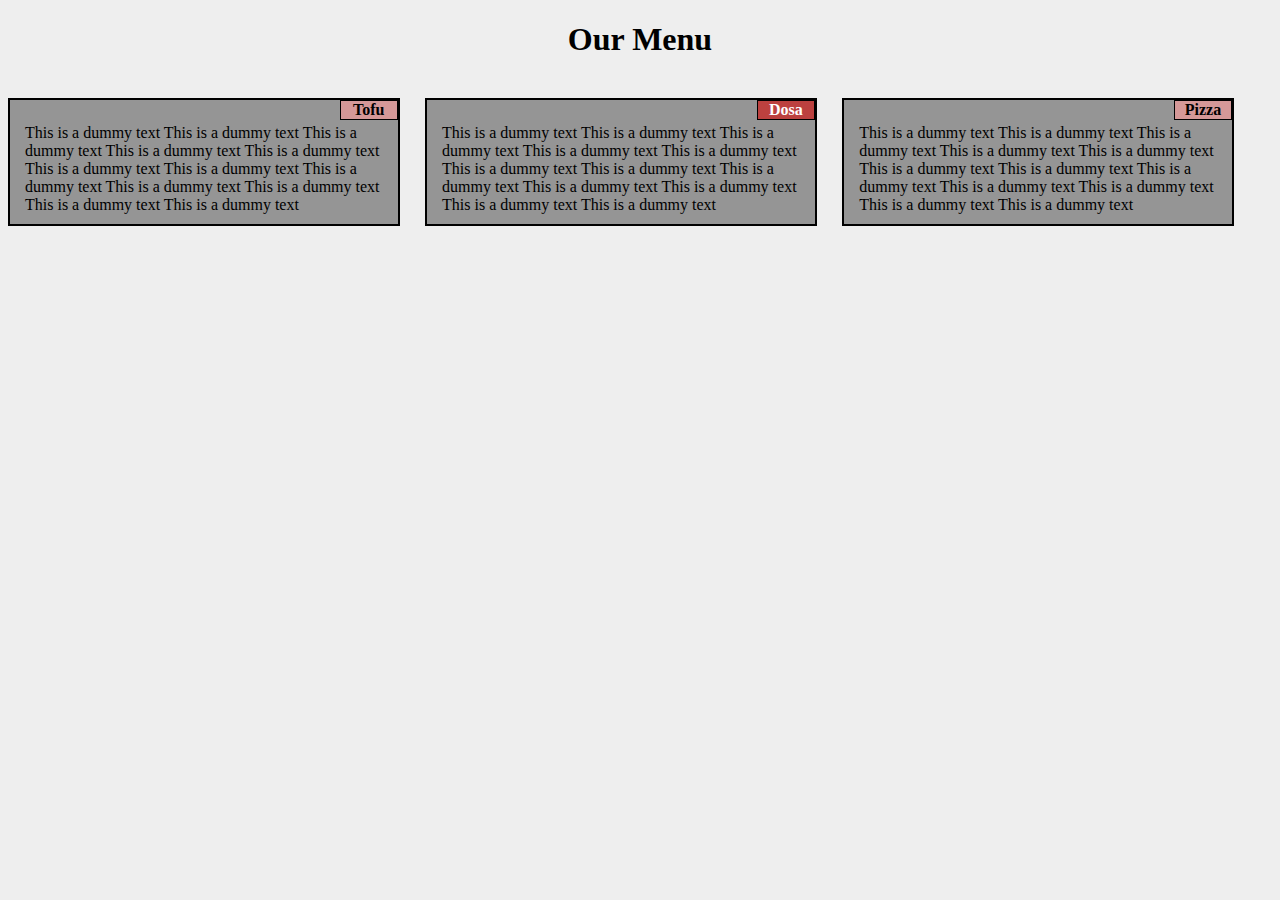
<file: site/module2-solution/index.html>
<!DOCTYPE html>
<html>
<head>
	<title>Our Menu</title>
	<link rel="stylesheet" type="text/css" href="css/styles.css">
</head>
<body>
	<h1>Our Menu</h1>
	<article class="row">
		<section id="box1" class="col-lg-4 col-md-6 col-sm-12">
			<span>Tofu</span>
			<div>
			This is a dummy text This is a dummy text This is a dummy text This is a dummy text This is a dummy text This is a dummy text This is a dummy text This is a dummy text This is a dummy text This is a dummy text This is a dummy text This is a dummy text 
			</div>
		</section>
		<section id="box2" class="col-lg-4 col-md-6 col-sm-12">
			<span>Dosa</span>
			<div>
			This is a dummy text This is a dummy text This is a dummy text This is a dummy text This is a dummy text This is a dummy text This is a dummy text This is a dummy text This is a dummy text This is a dummy text This is a dummy text This is a dummy text
			</div> 
		</section>
		<section id="box3" class="col-lg-4 col-md-12 col-sm-12">
			<span>Pizza</span>
			<div>This is a dummy text This is a dummy text This is a dummy text This is a dummy text This is a dummy text This is a dummy text This is a dummy text This is a dummy text This is a dummy text This is a dummy text This is a dummy text This is a dummy text 
			</div>
		</section>
	</article>

</body>
</html>
</file>
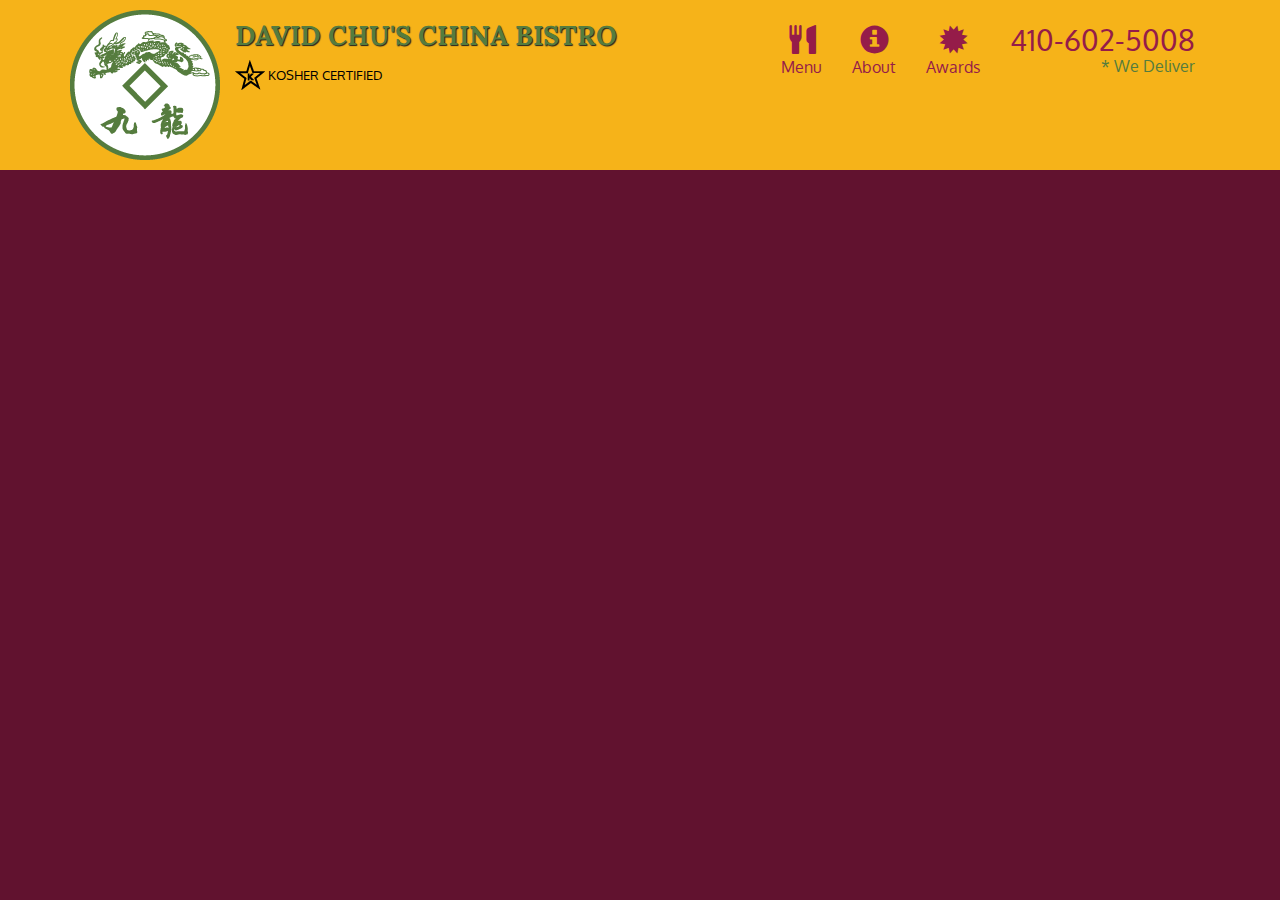
<file: site/module3-solution1/index.html>
<!DOCTYPE html>
<html lang="en">
<head>
	<meta charset="utf-8">
	<meta http-equiv="X-UA-Compatible" content="IE=edge" ">
	<meta name="viewport" content="width=device-width, initial-scale=1">
	<title>Full Page Website</title>
	<link rel="stylesheet" type="text/css" href="css/bootstrap.min.css">
	<link rel="stylesheet" type="text/css" href="css/styles.css">
	<link href="https://fonts.googleapis.com/css?family=Oxygen" rel="stylesheet">
	<link href="https://fonts.googleapis.com/css?family=Lora" rel="stylesheet"> 
</head>
<body>
  <header>
    <nav id="header-nav" class="navbar navbar-default">
      <div class="container">
        <div class="navbar-header">
          <a href="index.html" class="pull-left visible-md visible-lg">
            <div id="logo-img"></div>
          </a>

          <div class="navbar-brand">
            <a href="index.html"><h1>David Chu's China Bistro</h1></a>
            <p>
              <img src="images/star-k-logo.png" alt="Kosher certification">
              <span>Kosher Certified</span>
            </p>
          </div>

          <button type="button" class="navbar-toggle collapsed" data-toggle="collapse" data-target="#collapsable-nav" aria-expanded="false">
            <span class="sr-only">Toggle navigation</span>
            <span class="icon-bar"></span>
            <span class="icon-bar"></span>
            <span class="icon-bar"></span>
          </button>
        </div>

        <div class="collapse navbar-collapse" id="collapsable-nav">
           <ul id="nav-list" class="nav navbar-nav navbar-right">
            <li>
              <a href="menu-categories.html">
                <span class="glyphicon glyphicon-cutlery"></span><br class="hidden-xs"> Menu</a>
            </li>
            <li>
              <a href="#">
                <span class="glyphicon glyphicon-info-sign"></span><br class="hidden-xs"> About</a>
            </li>
            <li>
              <a href="#">
                <span class="glyphicon glyphicon-certificate"></span><br class="hidden-xs"> Awards</a>
            </li>
            <li id="phone" class="hidden-xs">
              <a href="tel:410-602-5008">
                <span>410-602-5008</span></a><div>* We Deliver</div>
            </li>
          </ul><!-- #nav-list -->
        </div><!-- .collapse .navbar-collapse -->
      </div><!-- .container -->
    </nav><!-- #header-nav -->
  </header>



	<!-- Javascripts here -->
	<script scr="js/bootstrap.min.js"></script>
	<script scr="js/jquery-2.1.4.min.js"></script>
	<script scr="js/script.js"></script>
</body>
</html>
</file>
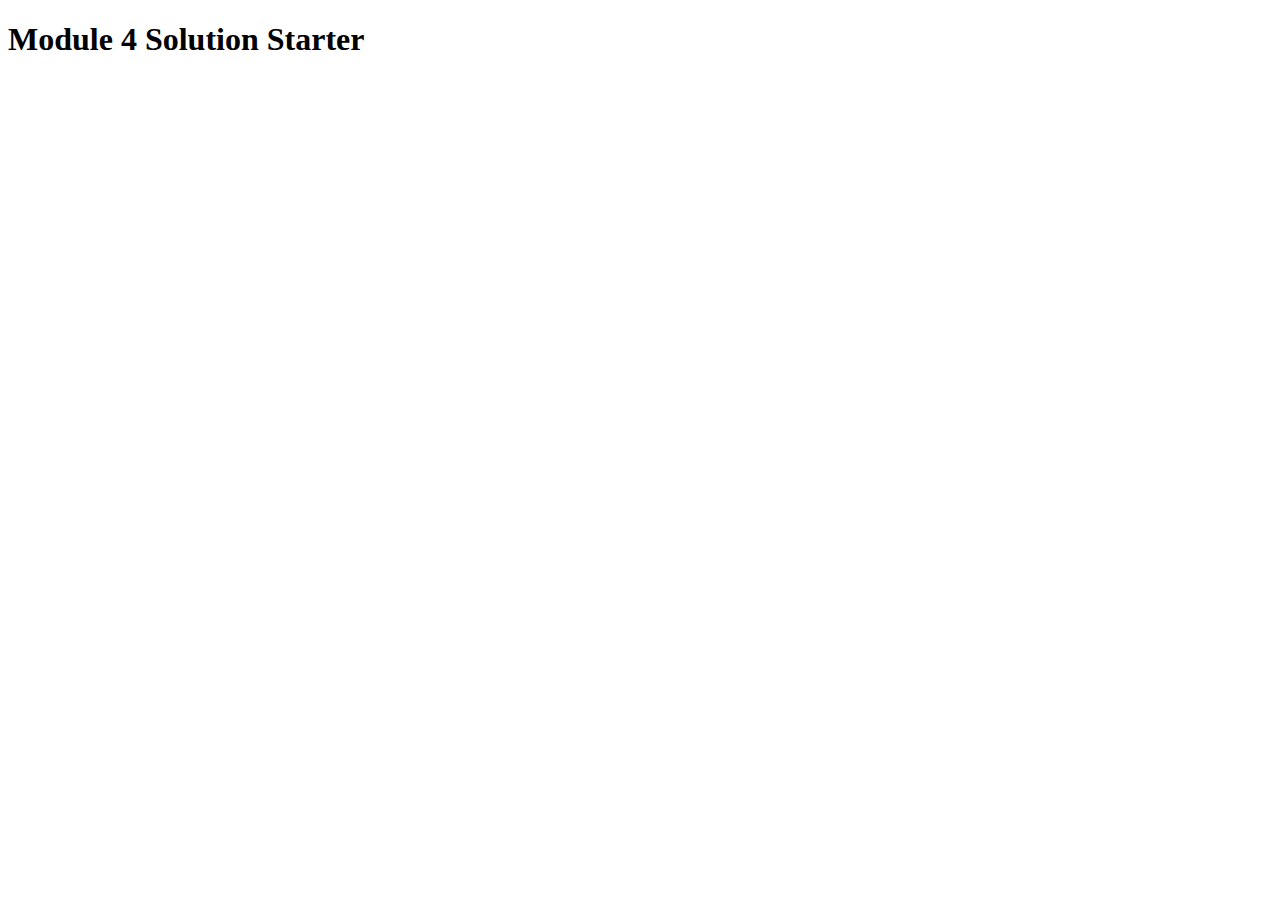
<file: site/module4-solution/index.html>
<!DOCTYPE html>
<html>
<head>
  <meta charset="utf-8">
  <title>Module 4 Solution Starter</title>
  <script src="SpeakHello.js"></script>
  <script src="SpeakGoodBye.js"></script>
  <script src="script.js"></script>
</head>
<body>
  <h1>Module 4 Solution Starter</h1>
</body>
</html>
</file>
<file: site/module2-solution/css/styles.css>
*{
	box-sizing: border-box;
}
body{
	background-color: #eee;
}
@media (min-width: 992px){
		.col-lg-6, .col-lg-4{
		float: left;
		position: relative;
		min-height:1px;
	}
	.col-lg-6{
		float: left;
		width: 48%;}
	.col-lg-4{
		float: left;
		width: 31%;}

}
@media (min-width: 768px) and (max-width: 991px){
	.col-md-6, .col-md-12{
		float: left;
		position: relative;
		min-height:1px;
	}
	.col-md-6{
		width: 48%;
	}
	 .col-md-12{
	 	width: 98%;
	 }

}
@media (max-width: 767px){

	.col-sm-12{
		float: left;
		width: 98%;}
}
.row{
	width: 100%;
}
section{
	border: 2px solid black;
}
h1{
	text-align: center;
	margin-bottom: 40px;
}
section {
  margin-bottom: 20px;
}
#box1, #box2, #box3{
	background-color: #959595;
	padding-left: 15px;
	padding-right: 15px;
	margin-right: 2%;
	height: auto;
	float: left;
	position: relative;
}
#box1 span{
	background-color: #d59898;
	position: absolute;
	top: 0;
	right: 0;
	border: 1px solid black;
	font-weight: bold;
	width: 15%;
	text-align: center;

}
#box2 span{
	background-color: #bc413f;
	position: absolute;
	top: 0;
	right: 0;
	font-weight: bold;
	color: #fff;
	border: 1px solid black;
	width: 15%;
	text-align: center;

}
#box3 span{
	background-color: #d59898;
	position: absolute;
	top: 0;
	right: 0;
	border: 1px solid black;
	font-weight: bold;
	width: 15%;
	text-align: center;

}
div{
	padding-top: 6.5%;
	padding-bottom: 10px;
}
</file>
<file: site/module3-solution1/css/styles.css>
body {
  font-size: 16px;
  color: #fff;
  background-color: #61122f;
  font-family: 'Oxygen', sans-serif;
}

/** HEADER **/
#header-nav {
  background-color: #f6b319;
  border-radius: 0;
  border: 0;
}

#logo-img {
  background: url('../images/restaurant-logo_large.png') no-repeat;
  width: 150px;
  height: 150px;
  margin: 10px 15px 10px 0;
}

.navbar-brand {
  padding-top: 25px;
}

.navbar-brand h1 { /* Restaurant name */
  font-family: 'Lora', serif;
  color: #557c3e;
  font-size: 1.5em;
  text-transform: uppercase;
  font-weight: bold;
  text-shadow: 1px 1px 1px #222;
  margin-top: 0;
  margin-bottom: 0;
  line-height: .75;
}
.navbar-brand a:hover, .navbar-brand a:focus {
  text-decoration: none;
}
.navbar-brand p { /* Kosher cert */
  color: #000;
  text-transform: uppercase;
  font-size: .7em;
  margin-top: 15px;
}
.navbar-brand p span { /* Star-K */
  vertical-align: middle;
}

#nav-list {
  margin-top: 10px;
}
#nav-list a {
  color: #951C49;
  text-align: center;
}
#nav-list a:hover {
  background: #E7E7E7;
}
#nav-list a span {
  font-size: 1.8em;
}

#phone {
  margin-top: 5px;
}
#phone a { /* Phone number */
  text-align: right;
  padding-bottom: 0;
}
#phone div { /* We Deliver */
  color: #557c3e;
  text-align: right;
  padding-right: 15px;
}

.navbar-header button.navbar-toggle, .navbar-header .icon-bar {
  border: 1px solid #61122f;
}
.navbar-header button.navbar-toggle {
  clear: both;
  margin-top: -30px;
}
/* END HEADER */
</file>
